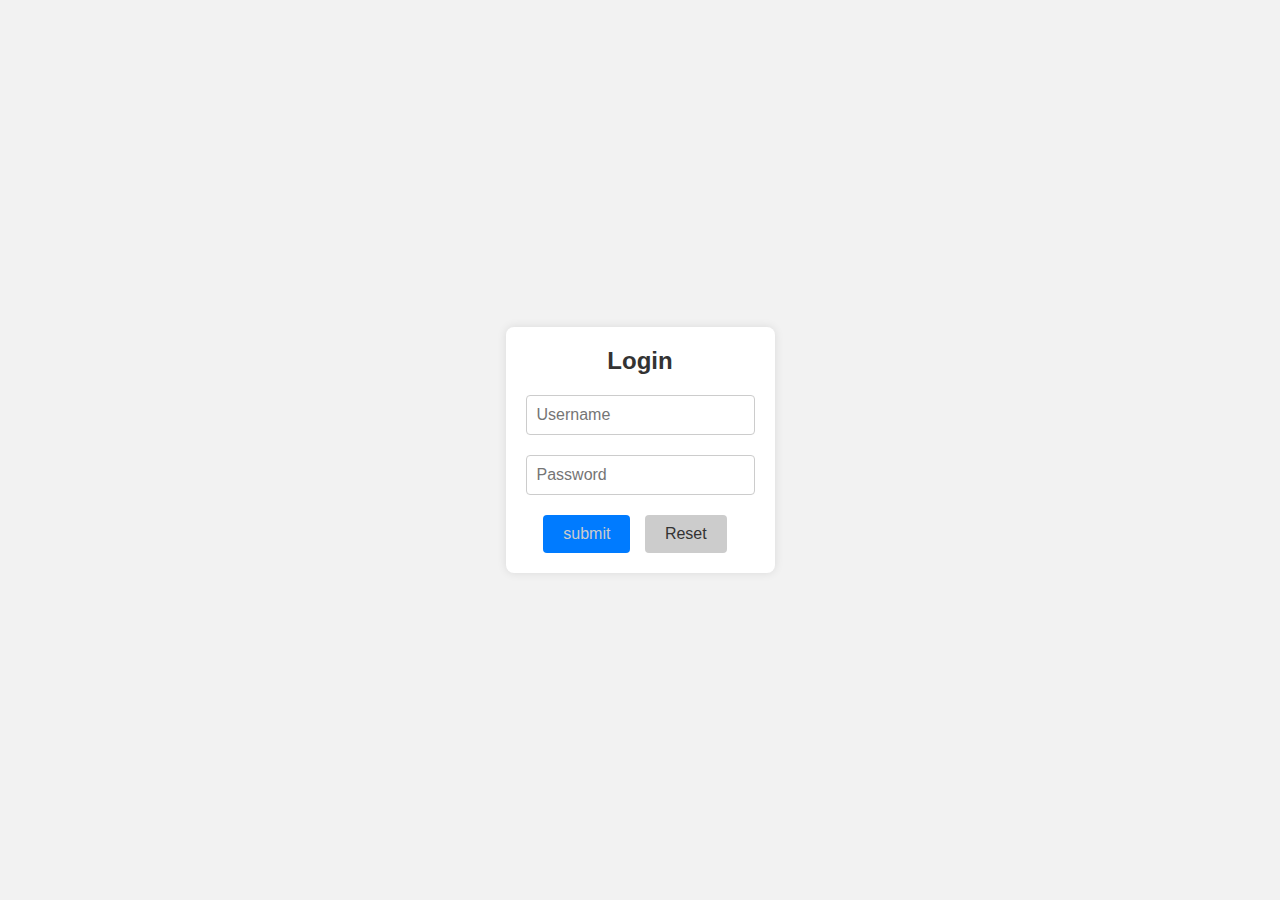
<file: LoginPage.html>
<!DOCTYPE html>
<html lang="en">
<head>
    <meta charset="UTF-8">
    <meta name="viewport" content="width=device-width, initial-scale=1.0">
    <title>News Website </title>
    <link rel="icon" href="news.jpg" type="image/x-icon">
    <link rel="stylesheet" href="LoginPage.css">
</head>
<body>
    <div class="login-container">
        <h2>Login</h2>
        <form >
            <div class="input-container">
                <input type="text" id="username" name="username" placeholder="Username" required="required" >
            </div>
            <div class="input-container">
                <input type="password" id="password" name="password" placeholder="Password" required="required" >
            </div>
            <div class="button-container">
                <button type="submit" id="submit"><a href="main.html">submit</a></button>
                <button type="reset">Reset</button>
            </div>
        </form>
    </div>
</body>
</html>
</file>
<file: LoginPage.css>
* {
    margin: 0;
    padding: 0;
    box-sizing: border-box;
}

body {
    font-family: Arial, sans-serif;
    background-color: #f2f2f2;
    display: flex;
    justify-content: center;
    align-items: center;
    height: 100vh;
}

.login-container {
    background-color: #fff;
    border-radius: 8px;
    box-shadow: 0px 0px 10px rgba(0, 0, 0, 0.1);
    padding: 20px;
    text-align: center;
}

h2 {
    color: #333;
    margin-bottom: 20px;
}

.input-container {
    margin-bottom: 20px;
}

input[type="text"],
input[type="password"] {
    width: 100%;
    padding: 10px;
    border: 1px solid #ccc;
    border-radius: 4px;
    font-size: 16px;
}

.button-container {
    margin-top: 20px;
}

button {
    padding: 10px 20px;
    background-color: #007bff;
    color: #fff;
    border: none;
    border-radius: 4px;
    cursor: pointer;
    font-size: 16px;
    margin-right: 10px;
}

button[type="reset"] {
    background-color: #ccc;
    color: #333;
}
#submit a{
    text-decoration: none;
    color: #ccc;
}
</file>
